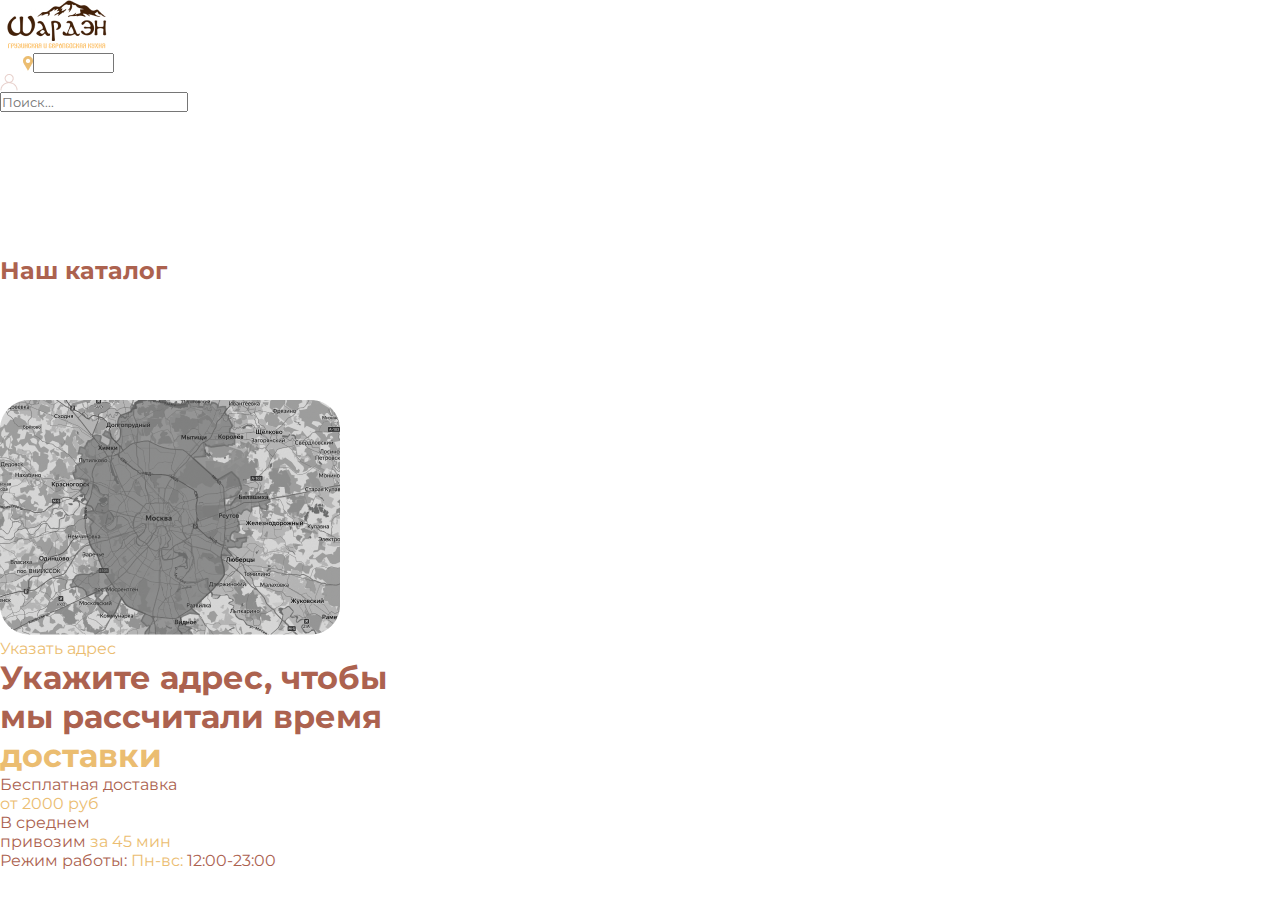
<file: mobile.html>
<!DOCTYPE html>
<html lang="en">
<head>
    <meta charset="UTF-8">
    <meta name="viewport" content="width=device-width, initial-scale=1.0">
    <title>Mobile</title>
    <link rel="stylesheet" href="mobile.css">
</head>
<body>
    <div class="mobile">
        <div class="main">
            <div class="content">
                <div class="intro">
                    <div class="logo_main"><img src="img/logo.jpg" alt="Logo" href="#"></div>
                    <div class="header">
                        <div class="slot-1" style="display: flex;">
                            <div class="menu center">
                                <img src="img/burger.png" alt="">
                            </div>
                            <div class="center locate_header">
                                <img src="img/location.jpg" alt="">
                                <select name="" id="">
                                    <option value="1">Мытищи</option>
                                </select>
                            </div>
                        </div>
                        <div class="slot-2" style="display: flex;">
                            <div class="office center mr-60">
                                <img src="img/office.jpg" alt="">
                            </div>
                            <div class="cart">
                                <p class="cart_text">Cart 0</p>
                            </div>
                        </div>
                    </div>
                    <div class="search">
                        <!-- <img src="img/search.png" alt=""> -->
                        <input type="text" placeholder="Поиск...">
                    </div>
                    <div class="intro_banner">
                        <div class="intro_banner_content">
                            <h2 class="banner_head">Вкус и <br> атмосфера <br> Грузии</h2>
                            <p class="banner_text">Новые блюда от нашего <br> шеф-повара</p>
                            <div class="banner_link">
                                <a href="#" class="">Подробнее</a>
                            </div>
                        </div>
                    </div>
                </div>
                <div class="catalog">
                    <h2 class="r-color" style="margin-bottom: 20px;">Наш каталог</h3>
                    <div class="category">
                        <div class="row">
                            <div class="category_card">
                                <div class="card_text">
                                    <h4>Name Product</h4>
                                </div>
                            </div>
                            <div class="category_card">
                                <div class="card_text">
                                    <h4>Name Product</h4>
                                </div>
                            </div>
                        </div>
                        <div class="row">
                            <div class="category_card">
                                <div class="card_text">
                                    <h4>Name Product</h4>
                                </div>
                            </div>
                            <div class="category_card">
                                <div class="card_text">
                                    <h4>Name Product</h4>
                                </div>
                            </div>
                        </div>
                        <div class="category_card_big">
                            <div class="card_text_big">
                                <h4>Name Product</h4>
                            </div>
                        </div>   
                    </div>
                </div>
                <div class="location">
                    <div class="map">
                        <img src="img/map-mobile.png" alt="">
                        <div class="tap_address o-color">Указать адрес</div>
                    </div>
                    <div class="location_info">
                        <h1 class="location_info_head r-color">Укажите адрес, чтобы <br> мы рассчитали время <br> <span class="o-color">доставки</span></h1>
                        <div class="location_info_carts">
                            <div class="location_info_cart r-color">
                                Бесплатная доставка <br> <span class="o-color">от 2000 руб</span>
                            </div>
                            <div class="location_info_cart r-color">
                                В среднем <br> привозим <span class="o-color">за 45 мин</span>
                            </div>
                        </div>
                        <div class="work_mode">
                            <div class="work_mode_text r-color">
                                Режим работы: <span class="o-color">Пн-вс: </span> 12:00-23:00
                            </div>
                        </div>
                    </div>
                </div>
            </div>
        </div>
    </div>
</body>
</html>
</file>
<file: mobile.css>
@import url('https://fonts.googleapis.com/css2?family=Montserrat:wght@500&display=swap');
* {
    padding: 0;
    margin: 0;
    box-sizing: border-box;
    font-family: 'Montserrat', sans-serif;
    color: white;
}
a {
    text-decoration: none;
    color: white;
}
.r-color {
    color: #AC624F;
}
.o-color {
    color: #EBBD71;
}
.center {
    display: flex;
    align-items: center;
}

/* Медиазапрос для мобильных устройств */
@media (max-width: 768px) {
    .logo_main {
        display: flex;
        justify-content: center;
        align-items: center;
    }
    .content {
        margin: 30px 25px;
    }
    .header {
        display: flex;
        justify-content: space-between;
        margin-top: 15px;
    }
    .menu {
        background-color: #AC624F;
        padding: 10px 15px;
        border-radius: 10px;
        margin-right: 30px;
    }
    select {
        border: none;
        color: #AC624F;
    }
    .office {

    }
    .cart {
        margin: 10px;
        padding: 10px;
        background: #EBBD71;
        border-radius: 15px;
    }
    .search {
        margin-top: 15px;
    }
    .search input {
        width: 100%;
        border: 1px solid gray;
        border-radius: 15px;
        padding: 10px 20px;
        color: #AC624F;
        background: white;
    }
    .intro_banner {
        margin-top: 20px;
        background: url(img/banner_mobile.png);
        background-repeat: no-repeat;
        background-size: 100%;
        border-radius: 50px;
    }
    .intro_banner_content {
        padding: 60px 30px;
    }
    .banner_head {
        font-size: 32px;
        font-weight: bold;
    }
    .banner_text {
        margin-top: 20px;
    }
    .banner_link {
        border: 1px white solid;
        border-radius: 15px;
        padding: 15px 25px;
        margin-top: 35px;
        max-width: 170px;
        cursor: pointer;
    }

    .catalog {
        margin-top: 20px;
    }
    .category_card {
        background: url(img/product-mobile.png) no-repeat;
        display: inline-block;
        vertical-align: top;
        width: calc(25% - 20px);
        box-sizing: border-box;
        position: relative;
        background-size: cover;
        background-position: center;
        width: 165px;
        height: 130px;
        border-radius: 15px;
        margin: 5px;
    }
    .row {
        display: flex;
        justify-content: center;
    }
    .category_card_big {
        margin-top: 10px;
        background: url(img/product-big.png) no-repeat;
        background-repeat: no-repeat;
        background-size: 100%;
        border-radius: 35px;
    }
    .card_text {
        padding: 90px 20px;
        font-size: 15px;
    }
    .card_text_big {
        padding: 190px 20px 50px;
    }
    .location {
        margin-top: 35px;
        justify-content: center;
    }
    .map img {
        width: 100%;
    }
    .work_mode {
        margin-top: 35px;
    }
    .work_mode_text {
        text-align: center;
    }
    .work_mode_time {
        margin-top: 5px;
        margin-left: 30px;
    }
    .tap_address {
        text-align: center;
        cursor: pointer;
        border: 2px #EBBD71 solid;
        border-radius: 15px;
        padding: 20px;
        margin-top: 30px;
    }
    .location_info_head {
        margin: 0 auto;
        margin-top: 35px;
        font-size: 26px;
    }
    .location_info_carts {
        display: flex;
    }
    .location_info_cart {
        margin-top: 15px;
        padding: 15px 30px;
        background-color: white;
        border-radius: 25px;
    }
    .location_info_cart:first-child {
        margin-right: 7px;
    }
}
</file>
